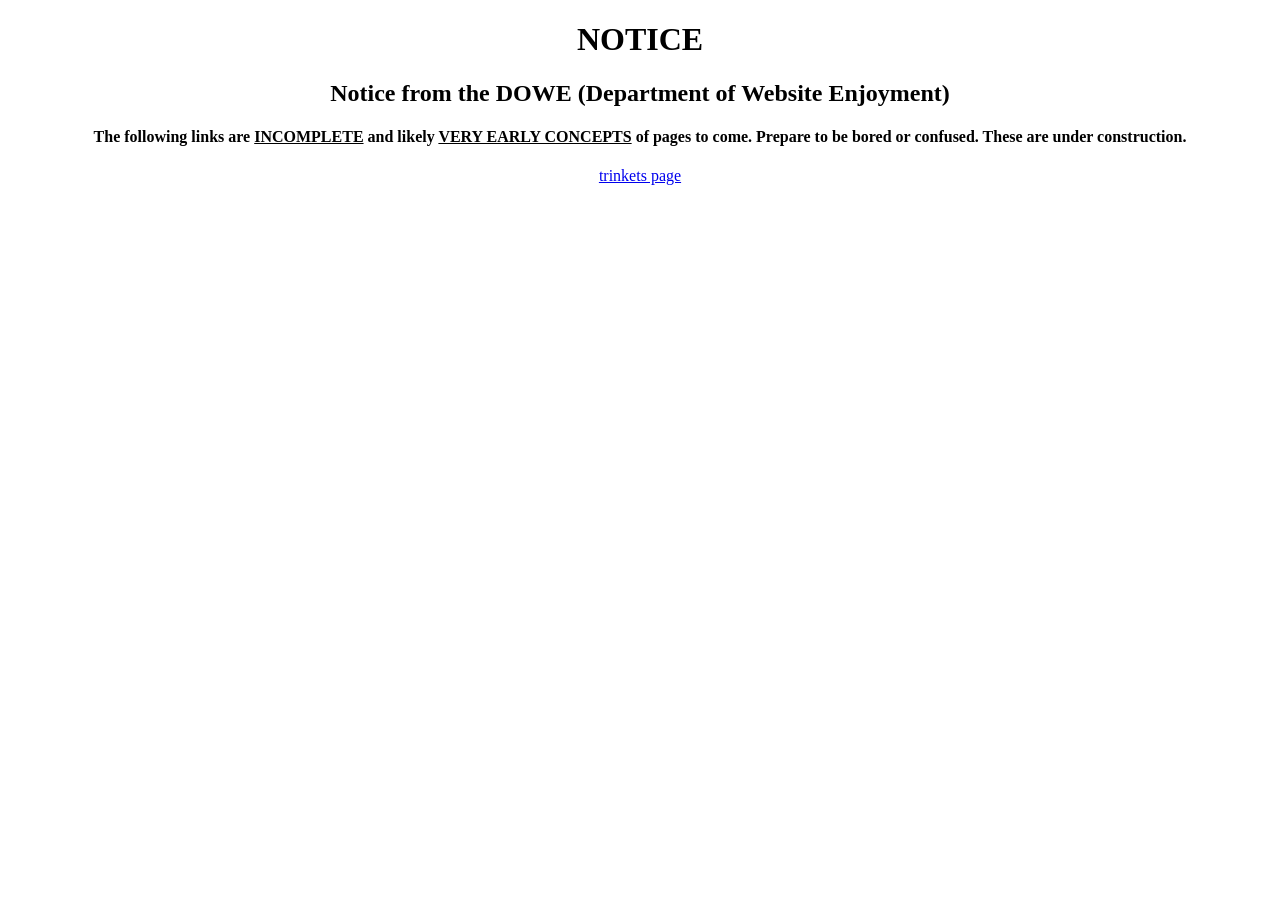
<file: public/pages/notice.html>
<!DOCTYPE html>
<html>
  <head>
    <meta charset="UTF-8">
    <meta name="viewport" content="width=device-width, initial-scale=1.0">
    <title>Notice</title>
    <link href="/style.css" rel="stylesheet" type="text/css" media="all">
  </head>
  <body>
    <div class="container">
        <div class="CenterBody">
            <div class="maintext" style="text-align: center;">
                <h1>NOTICE</h1>
                <h2>Notice from the DOWE (Department of Website Enjoyment)</h2>
                <h4>The following links are <u>INCOMPLETE</u> and likely <u>VERY EARLY CONCEPTS</u> of pages to come. Prepare to be bored or confused. These are under construction.</h4>
                <p>
                    <a href="/pages/trinkets.html">trinkets page</a>
                    <a href
                </p>
            </div>
        </div>
    </div>
  </body>
</html>
</file>
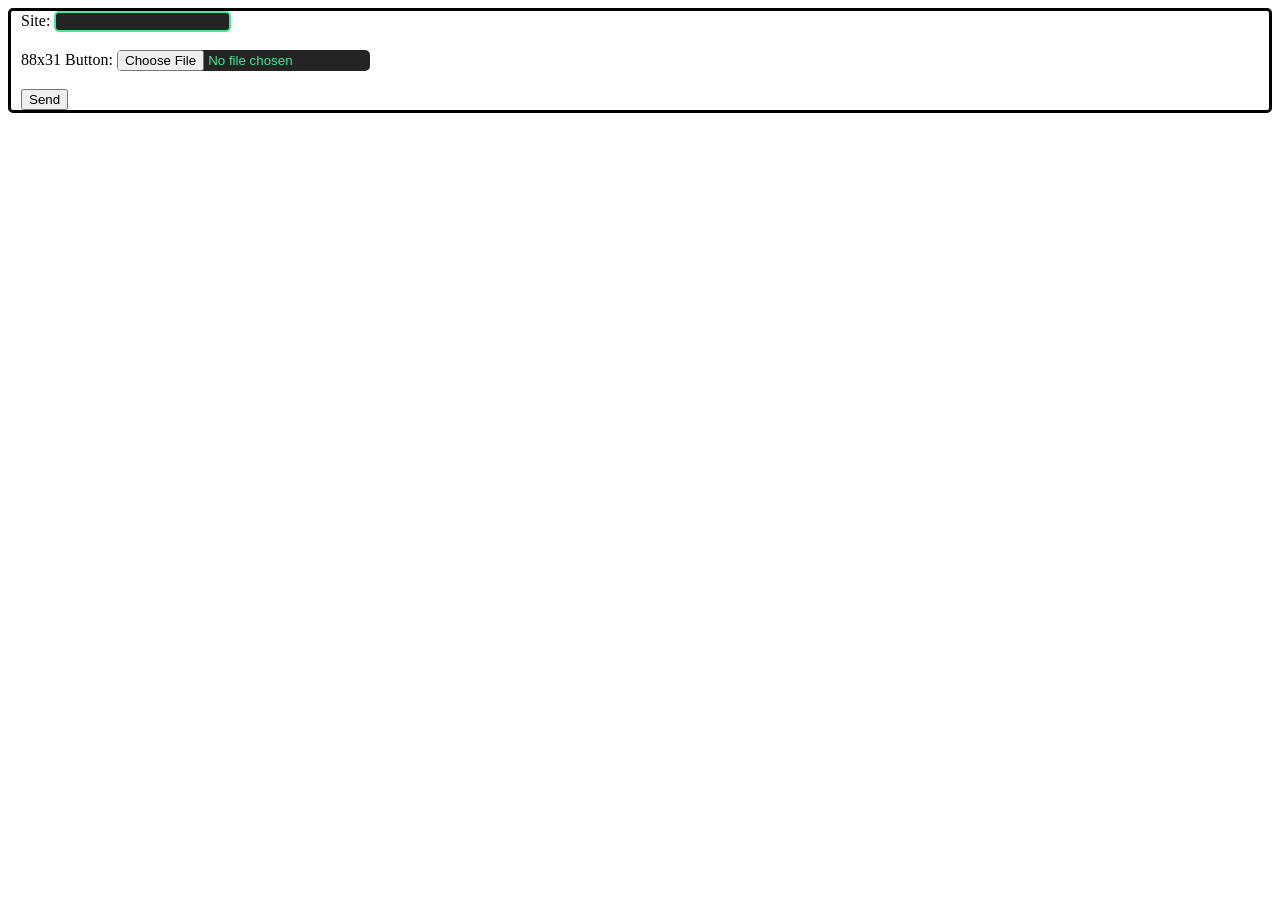
<file: public/Neocities/pages/SiteSurvey.html>
<!DOCTYPE html>
<html>
  <head>
    <meta charset="UTF-8">
    <meta name="viewport" content="width=device-width, initial-scale=1.0">
    <title>Cool Sites</title>
    <link href="/style.css" rel="stylesheet" type="text/css" media="all">
  </head>
  <body>
    <div class="CenterBody" style="border: solid; border-radius: 5px; text-align: left; padding-left: 10px;">
            <!-- modify this form HTML and place wherever you want your form -->
            <form
                action="https://formspree.io/f/xkoprwgj"
                method="POST"
                enctype="multipart/form-data"
                >
                <label>
                    Site:
                    <input type="website-link" name="website-link" style="background-color: #242424; border: 2px solid #49E697; border-radius: 5px; color: #49E697;">
                </label>
                <br>
                <br>
                <label>
                    88x31 Button:
                    <input type="file" name="upload" style="background-color: #242424; border-radius: 5px; color: #49E697;">
                </label>
                <br>
                <br>
                <button type="submit">Send</button>
            </form>
    </div>
  </body>
</html>
</file>
<file: style.css>
public/style.css
</file>
